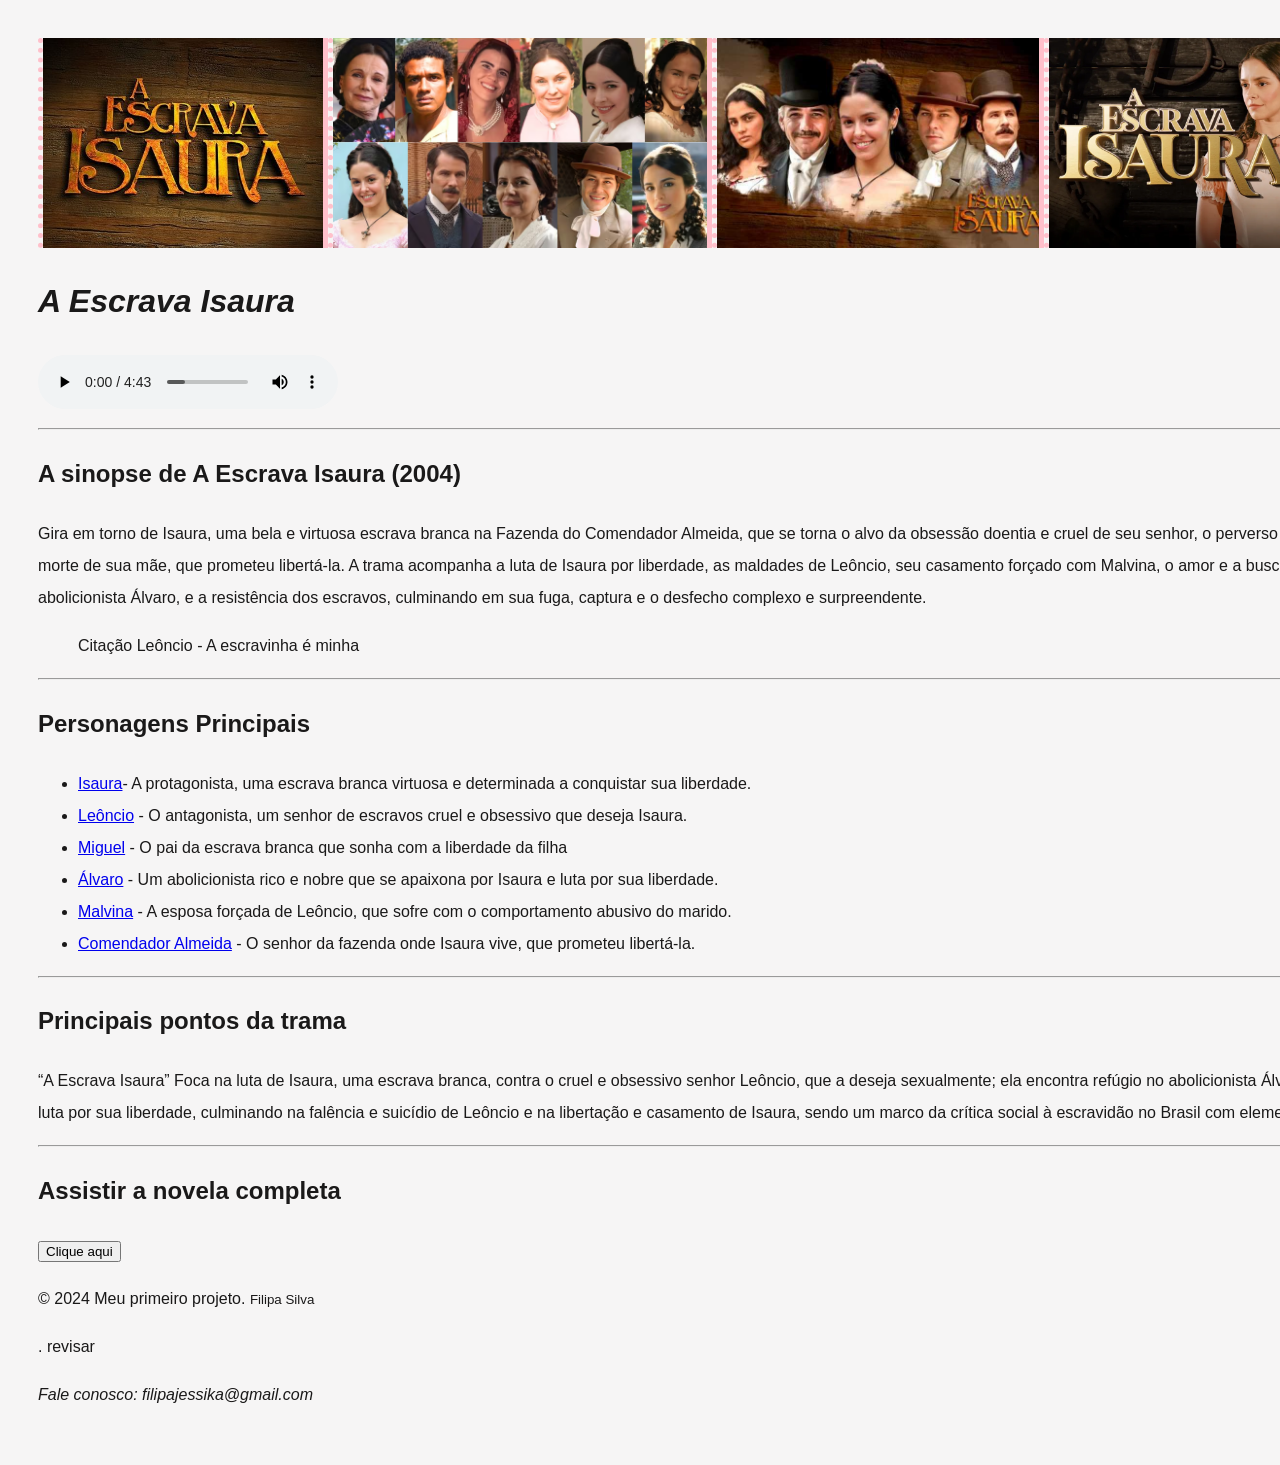
<file: index.html>
<!DOCTYPE html>
<html lang="PT-br">
<head>
    <meta charset="UTF-8">
    <meta name="viewport" content="width=device-width, initial-scale=1.0">
    <meta name="description" content="esse e meu primeiro projeto">
    <meta name="author" content="Filipa Silva">
    <title>Novela A Escrava Isaura</title>
    <icon rel=" " ref=""></icon>
    <link rel="stylesheet" type="text/css" href="css/estilo.css">
    

</head>
<div class="fotos"> 
    <img  src="fotos/capa_principa.jpg" alt="Capa da novela A Escrava Isaura">
    <abbr title="Capa da novela A Escrava Isaura"></abbr>
    <img  src="fotos/personagens.jpg" alt="Foto dos personagens principais">
    <abbr title="Foto dos personagens principais"></abbr>
    <img  src="fotos/capa2.jpg" alt="Segunda capa danovela">
    <abbr title="Segunda capa da novela"></abbr>
    <img  src="fotos/capa.jpg" alt=" capa danovela">
    <abbr title="Terceira capa da novela"></abbr>
</div>


    <h1><cite>A Escrava Isaura</cite></h1>
         
<body class="about">
    <audio controls autoplay="false"> 
        <source src="audio/trilha_sonora.mp3" type="audio/mpeg">
        Seu navegador não suporta a reprodução de áudio.
    </audio>

     <hr>
    <h2>A sinopse de A Escrava Isaura (2004)</h2>
        <p> Gira em torno de Isaura, uma bela e virtuosa escrava branca na Fazenda do Comendador Almeida, que se torna o alvo da obsessão doentia e cruel de seu senhor, o perverso Leôncio, após a morte de sua mãe, que prometeu libertá-la. A trama acompanha a luta de Isaura por liberdade, as maldades de Leôncio, seu casamento forçado com Malvina, o amor e a busca por justiça com o abolicionista Álvaro, e a resistência dos escravos, culminando em sua fuga, captura e o desfecho complexo e surpreendente. </p>

       
        <blockquote>Citação Leôncio - A escravinha é minha</blockquote>
    <hr>
        <h2>Personagens Principais</h2>
        <ul>
            <li><a href="isaura.html">Isaura</a>- A protagonista, uma escrava branca virtuosa e determinada a conquistar sua liberdade.</li>
            <li><a href="leoncio.html">Leôncio</a> - O antagonista, um senhor de escravos cruel e obsessivo que deseja Isaura.</li>
            <li><a href="miguel.html">Miguel</a> - O pai da escrava branca que sonha com a liberdade da filha</a></li>
            <li><a href="alvaro.html">Álvaro</a> - Um abolicionista rico e nobre que se apaixona por Isaura e luta por sua liberdade.</li>
            <li><a href="malvina.html">Malvina</a> - A esposa forçada de Leôncio, que sofre com o comportamento abusivo do marido.</li>
            <li><a href="almeida.html">Comendador Almeida</a> - O senhor da fazenda onde Isaura vive, que prometeu libertá-la.</li>
        </ul>
        
    <hr>
    <h2>Principais pontos da trama</h2>
    <p><q>A Escrava Isaura</q> Foca na luta de Isaura, uma escrava branca, contra o cruel e obsessivo senhor Leôncio, que a deseja sexualmente; ela encontra refúgio no abolicionista Álvaro, que a ama e luta por sua liberdade, culminando na falência e suicídio de Leôncio e na libertação e casamento de Isaura, sendo um marco da crítica social à escravidão no Brasil com elementos românticos</p>
    <hr>

    <h2> Assistir a novela completa</h2>
    <a 
    href="https://www.youtube.com/watch?v=YrfIV9nl0JU&list=PLTL7jd0dmN5sLKVoia3SzP5hWhqa04Lkq" target="_blank">
        <button>Clique aqui</button>

    </a>



</body>
</html>

    
   
</body> 

<footer>
    <p>© 2024 Meu primeiro projeto. <small>Filipa Silva</small></p>

</footer>
  <!-- Seção de Contato -->. revisar
 <address>
    <p>Fale conosco: filipajessika@gmail.com</p>
 </address>

  

</html>
</file>
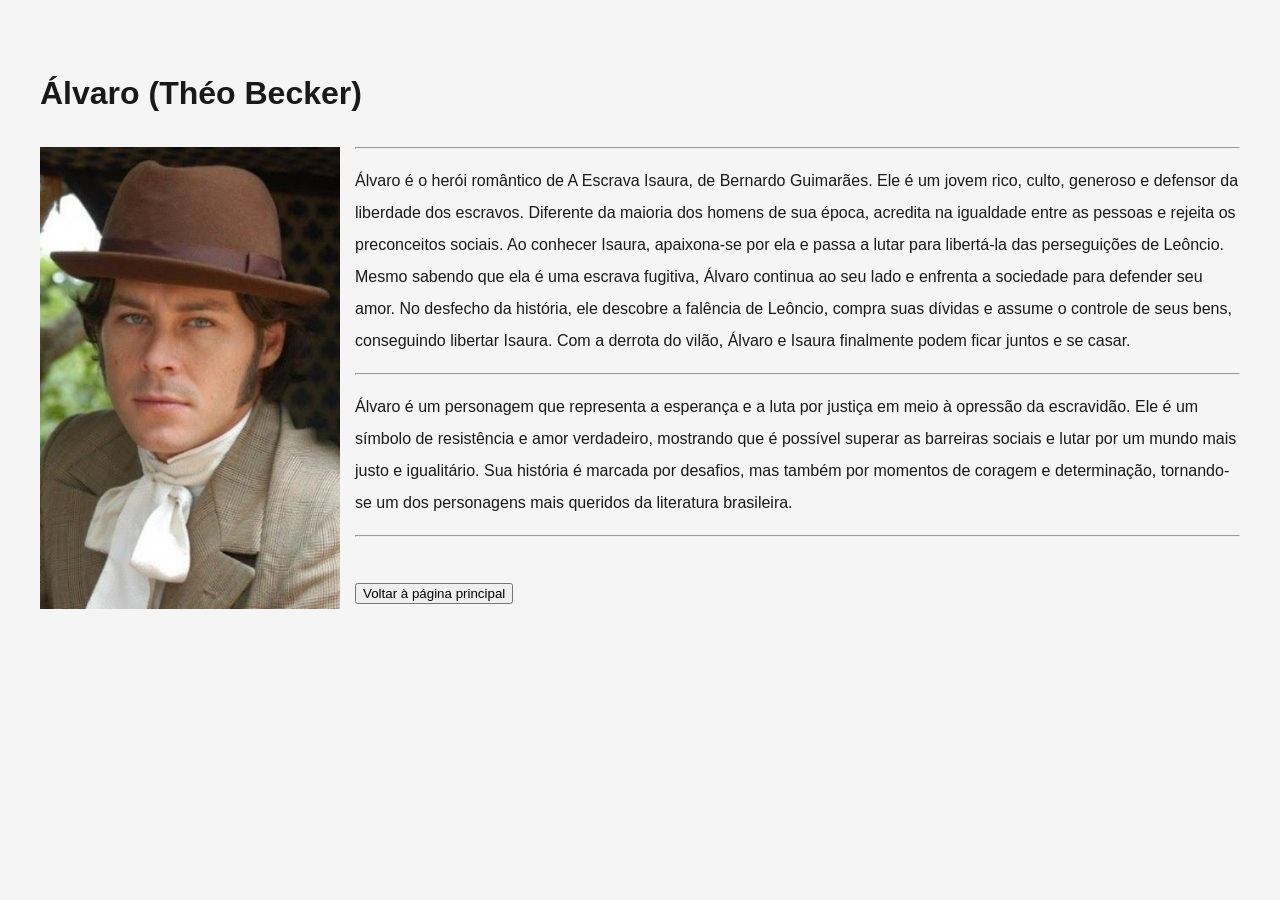
<file: alvaro.html>
<!DOCTYPE html>
<html lang="PT-br">
<head>
    <meta charset="UTF-8">
    <meta name="viewport" content="width=device-width, initial-scale=1.0">
    <meta name="description" content="esse e meu primeiro projeto">
    <meta name="author" content="Filipa Silva">
    <title>Alvaro</title>
    <style>
        .foto{
            display: block;
            margin-left: auto;
            margin-right: 15px;
            float:left;
        }
        .about{

            margin: 20px;
            font-family: Arial, sans-serif;
            line-height: 2.0;
            color: #1a1919;
            background-color: #f6f5f5;
            padding: 20px;
            border-radius: 8px;
            box-shadow: 9 2px 4px rgba(241, 196, 196, 0.1);
            padding: 20px;
            float:left;
        }

    </style>

</head>

<h1>Álvaro (Théo Becker)</h1>
<img class="foto" src="fotos/alvaro.jpg" title="Álvaro na versão de 2004" width="300">
<hr>
<body class="about">
    
<p>Álvaro é o herói romântico de A Escrava Isaura, de Bernardo Guimarães. Ele é um jovem rico, culto, generoso e defensor da liberdade dos escravos. Diferente da maioria dos homens de sua época, acredita na igualdade entre as pessoas e rejeita os preconceitos sociais.

Ao conhecer Isaura, apaixona-se por ela e passa a lutar para libertá-la das perseguições de Leôncio. Mesmo sabendo que ela é uma escrava fugitiva, Álvaro continua ao seu lado e enfrenta a sociedade para defender seu amor.

No desfecho da história, ele descobre a falência de Leôncio, compra suas dívidas e assume o controle de seus bens, conseguindo libertar Isaura. Com a derrota do vilão, Álvaro e Isaura finalmente podem ficar juntos e se casar.   
</p>
<hr>
<p>
Álvaro é um personagem que representa a esperança e a luta por justiça em meio à opressão da escravidão. Ele é um símbolo de resistência e amor verdadeiro, mostrando que é possível superar as barreiras sociais e lutar por um mundo mais justo e igualitário. Sua história é marcada por desafios, mas também por momentos de coragem e determinação, tornando-se um dos personagens mais queridos da literatura brasileira.
</p>
<hr>

<br>

    <!-- botão voltar a página principal -->
<a href="/index.html">

    <button>Voltar à página principal</button>
</body>
</html>
</file>
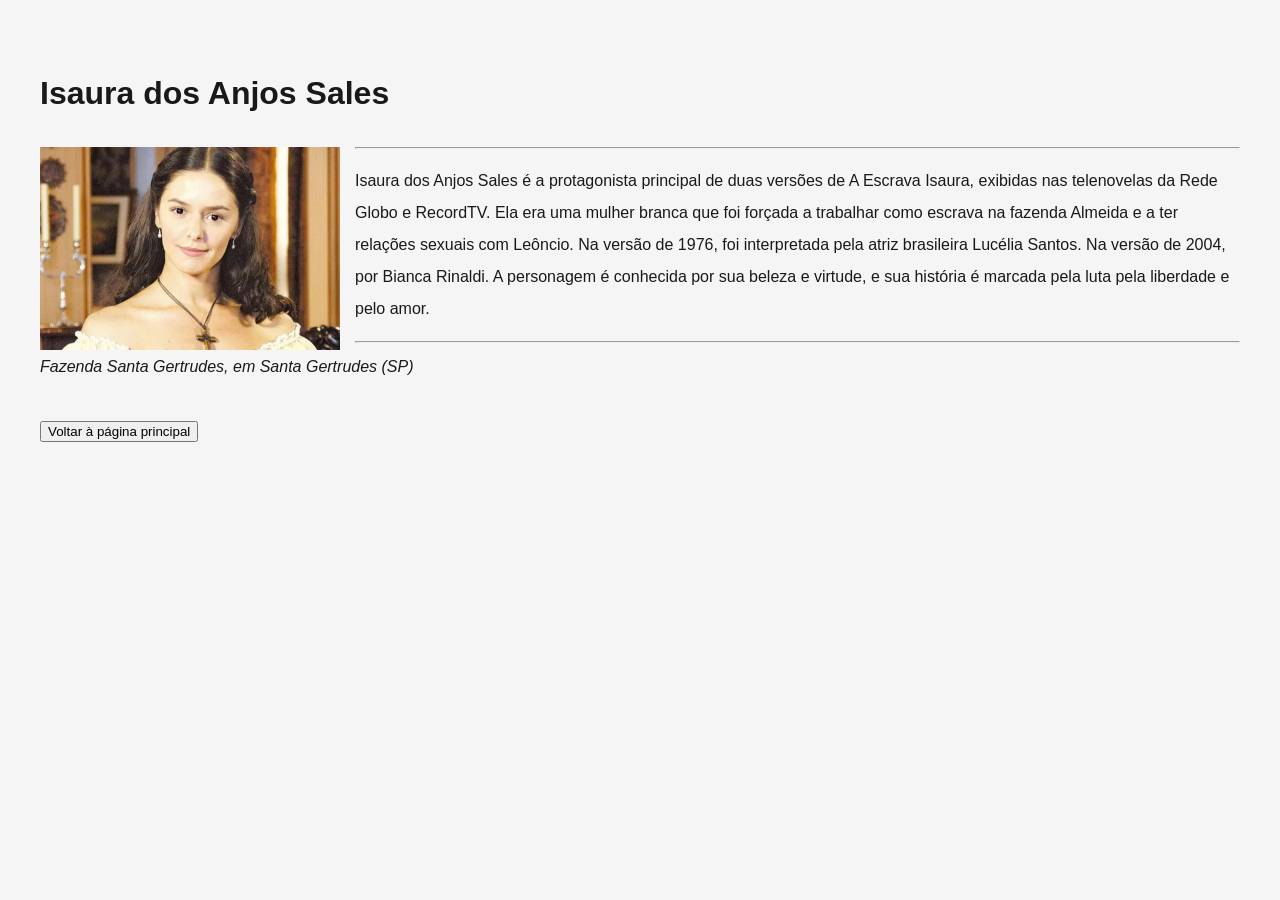
<file: isaura.html>
<!DOCTYPE html>
<html lang="PT-br">
<head>
   <meta charset="UTF-8">
    <meta name="viewport" content="width=device-width, initial-scale=1.0">
    <meta name="description" content="esse e meu primeiro projeto">
    <meta name="author" content="Filipa Silva">
    <title>Isaura</title>
    <style>
        .foto{
            display: block;
            margin-left: auto;
            margin-right: 15px;
            float:left;
        }
        .about{

            margin: 20px;
            font-family: Arial, sans-serif;
            line-height: 2.0;
            color: #1a1919;
            background-color: #f6f5f5;
            padding: 20px;
            border-radius: 8px;
            box-shadow: 9 2px 4px rgba(241, 196, 196, 0.1);
            padding: 20px;
            float:left;
        }

    </style>

</head>
<h1>
Isaura dos Anjos Sales
</h1>
 <img class="foto" src="fotos/isaura_img.webp" title="Isaura na versão de 2004" width="300">
 <abbr title="Isaura na versão de 2004"></abbr>
                        
<hr>
<body class="about">
<div class> </div> 
<p>Isaura dos Anjos Sales é a protagonista principal de duas versões de A Escrava Isaura, exibidas nas telenovelas da Rede Globo e RecordTV. Ela era uma mulher branca que foi forçada a trabalhar como escrava na fazenda Almeida e a ter relações sexuais com Leôncio.
Na versão de 1976, foi interpretada pela atriz brasileira Lucélia Santos. Na versão de 2004, por Bianca Rinaldi.
A personagem é conhecida por sua beleza e virtude, e sua história é marcada pela luta pela liberdade e pelo amor.
</p>
<hr>



<address>Fazenda Santa Gertrudes, em Santa Gertrudes (SP)</address>
<br>
<!-- botão voltar a página principal -->
<a href="/index.html">

    <button>Voltar à página principal</button> 

</a> 
<body>
</body>  



</html>
</file>
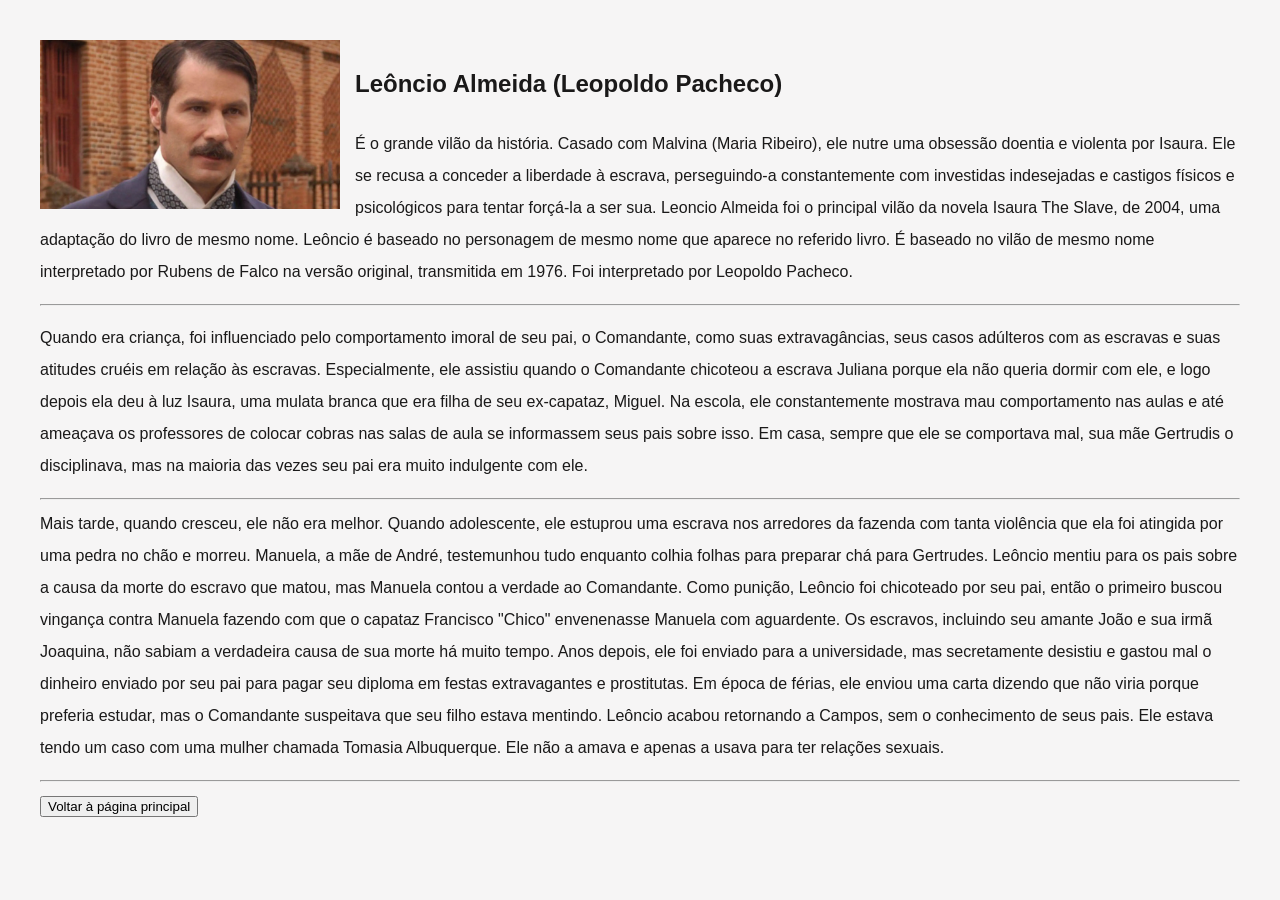
<file: leoncio.html>
<!DOCTYPE html>
<html lang="PT-br">
<head>
    <meta charset="UTF-8">
    <meta name="viewport" content="width=device-width, initial-scale=1.0">
    <meta name="description" content="esse e meu primeiro projeto">
    <meta name="author" content="Filipa Silva">
    <title>Leôncio</title>
    <abbr title="Leôncio na versão de 2004"></abbr>
  <style>
        .foto{
            display: block;
            margin-left: auto;
            margin-right: 15px;
            float:left;
        }
        .about{

            margin: 20px;
            font-family: Arial, sans-serif;
            line-height: 2.0;
            color: #1a1919;
            background-color: #f6f5f5;
            padding: 20px;
            border-radius: 8px;
            box-shadow: 9 2px 4px rgba(241, 196, 196, 0.1);
            padding: 20px;
            float:left;
        }

    </style>
    <img class="foto" src="fotos/leoncio.jpg" title="Leôncio na versão de 2004" width="300">
</head>
<body class="about">

        <h2>Leôncio Almeida (Leopoldo Pacheco)</h2>                
    <p> É o grande vilão da história. Casado com Malvina (Maria Ribeiro), ele nutre uma obsessão doentia e violenta por Isaura. Ele se recusa a conceder a liberdade à escrava, perseguindo-a constantemente com investidas indesejadas e castigos físicos e psicológicos para tentar forçá-la a ser sua.
        Leoncio Almeida foi o principal vilão da novela Isaura The Slave, de 2004, uma adaptação do livro de mesmo nome. Leôncio é baseado no personagem de mesmo nome que aparece no referido livro. É baseado no vilão de mesmo nome interpretado por Rubens de Falco na versão original, transmitida em 1976.
        Foi interpretado por Leopoldo Pacheco.
      </p>  
<hr>
      <p>
Quando era criança, foi influenciado pelo comportamento imoral de seu pai, o Comandante, como suas extravagâncias, seus casos adúlteros com as escravas e suas atitudes cruéis em relação às escravas. Especialmente, ele assistiu quando o Comandante chicoteou a escrava Juliana porque ela não queria dormir com ele, e logo depois ela deu à luz Isaura, uma mulata branca que era filha de seu ex-capataz, Miguel. Na escola, ele constantemente mostrava mau comportamento nas aulas e até ameaçava os professores de colocar cobras nas salas de aula se informassem seus pais sobre isso. Em casa, sempre que ele se comportava mal, sua mãe Gertrudis o disciplinava, mas na maioria das vezes seu pai era muito indulgente com ele.
<hr>
Mais tarde, quando cresceu, ele não era melhor. Quando adolescente, ele estuprou uma escrava nos arredores da fazenda com tanta violência que ela foi atingida por uma pedra no chão e morreu. Manuela, a mãe de André, testemunhou tudo enquanto colhia folhas para preparar chá para Gertrudes. Leôncio mentiu para os pais sobre a causa da morte do escravo que matou, mas Manuela contou a verdade ao Comandante. Como punição, Leôncio foi chicoteado por seu pai, então o primeiro buscou vingança contra Manuela fazendo com que o capataz Francisco "Chico" envenenasse Manuela com aguardente. Os escravos, incluindo seu amante João e sua irmã Joaquina, não sabiam a verdadeira causa de sua morte há muito tempo. Anos depois, ele foi enviado para a universidade, mas secretamente desistiu e gastou mal o dinheiro enviado por seu pai para pagar seu diploma em festas extravagantes e prostitutas. Em época de férias, ele enviou uma carta dizendo que não viria porque preferia estudar, mas o Comandante suspeitava que seu filho estava mentindo. Leôncio acabou retornando a Campos, sem o conhecimento de seus pais. Ele estava tendo um caso com uma mulher chamada Tomasia Albuquerque. Ele não a amava e apenas a usava para ter relações sexuais.

</p>

    <!-- botão voltar a página principal -->  
<hr>
<!-- botão voltar a página principal -->
<a href="/index.html">

    <button>Voltar à página principal</button>

</a> 
</body>
</html>
</file>
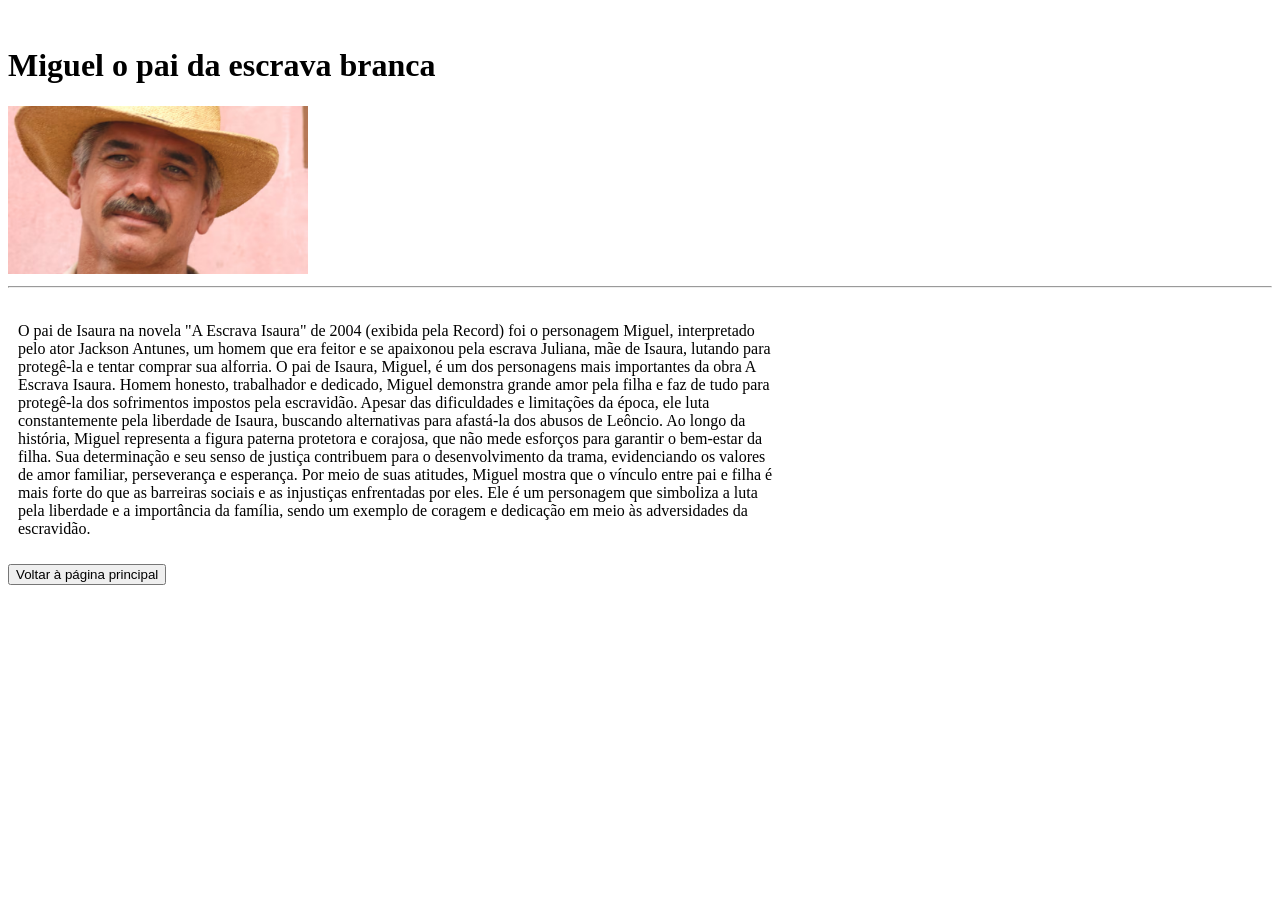
<file: miguel.html>
<!DOCTYPE html>
<html lang="PT-br">
<head>
     <meta charset="UTF-8">
    <meta name="viewport" content="width=device-width, initial-scale=1.0">
    <meta name="description" content="esse e meu primeiro projeto">
    <meta name="author" content="Filipa Silva">
    <title>Miguel</title>
    <style>
        .about {
            
            width: 60%;
            padding: 10px;
            border-radius: 5px;
        }

    </style>

</head>


<img>
<h1>Miguel o pai da escrava branca</h1> 
<img src="fotos/miguel.jpg" title="Miguel na versão de 2004" width="300">

<hr>
<body>
    <div class="about">

    <p>O pai de Isaura na novela "A Escrava Isaura" de 2004 (exibida pela Record) foi o personagem Miguel, interpretado pelo ator Jackson Antunes, um homem que era feitor e se apaixonou pela escrava Juliana, mãe de Isaura, lutando para protegê-la e tentar comprar sua alforria. O pai de Isaura, Miguel, é um dos personagens mais importantes da obra A Escrava Isaura. Homem honesto, trabalhador e dedicado, Miguel demonstra grande amor pela filha e faz de tudo para protegê-la dos sofrimentos impostos pela escravidão. Apesar das dificuldades e limitações da época, ele luta constantemente pela liberdade de Isaura, buscando alternativas para afastá-la dos abusos de Leôncio.

Ao longo da história, Miguel representa a figura paterna protetora e corajosa, que não mede esforços para garantir o bem-estar da filha. Sua determinação e seu senso de justiça contribuem para o desenvolvimento da trama, evidenciando os valores de amor familiar, perseverança e esperança. Por meio de suas atitudes, Miguel mostra que o vínculo entre pai e filha é mais forte do que as barreiras sociais e as injustiças enfrentadas por eles. Ele é um personagem que simboliza a luta pela liberdade e a importância da família, sendo um exemplo de coragem e dedicação em meio às adversidades da escravidão. </p>

</div>

    <!-- botão voltar a página principal -->
<a href="/index.html">

    <button>Voltar à página principal</button>

</a> 
</body>
</html>
</file>
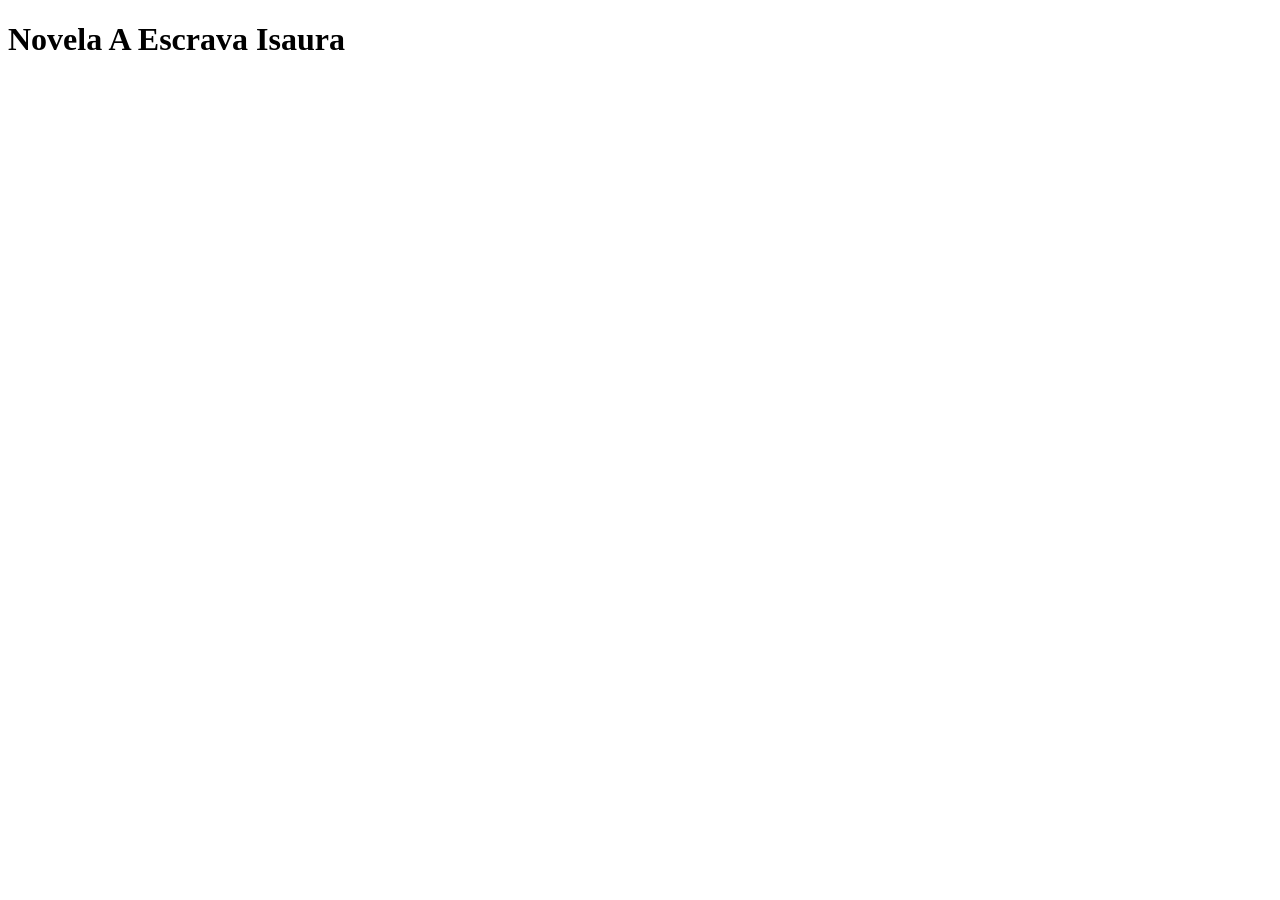
<file: novelacompleta.html>
<!DOCTYPE html>
<html lang="PT-br">
<head>
    <meta charset="UTF-8">
    <meta name="viewport" content="width=device-width, initial-scale=1.0">
    <meta name="description" content="esse e meu primeiro projeto">
    <meta name="author" content="Filipa Silva">
    <title>Document</title>
</head>
<body>
    <h1>Novela A Escrava Isaura</h1> 
    <iframe width="560" height="315" src="https://www.youtube.com/embed/YrfIV9nl0JU?si=kj0_7icNmEZdgxxp" title="YouTube video player" frameborder="0" allow="accelerometer; autoplay; clipboard-write; encrypted-media; gyroscope; picture-in-picture; web-share" referrerpolicy="strict-origin-when-cross-origin" allowfullscreen></iframe>
</body>
</html>
</file>
<file: css/estilo.css>
body,header{ font-family:'Gill Sans', 'Gill Sans MT', Calibri, 'Trebuchet MS', sans-serif

}
.about{
margin: 20px;
font-family: Arial, sans-serif;
line-height: 2.0;
color: #1a1919;
background-color: #f6f5f5;
padding: 18px;
border-radius: 8px;

float: left;

}

.fotos{
    display: flex;
    justify-content: space-between;
    align-items:center;
    border-radius:10px;


}
.fotos img{
    height:210px;
    border:5px dotted pink#3e1edd;
    border-left: 5px dotted pink;
    border-right: 5px solid pink

}

.fotos img:hover{
    opacity: 0.9;
}
</file>
